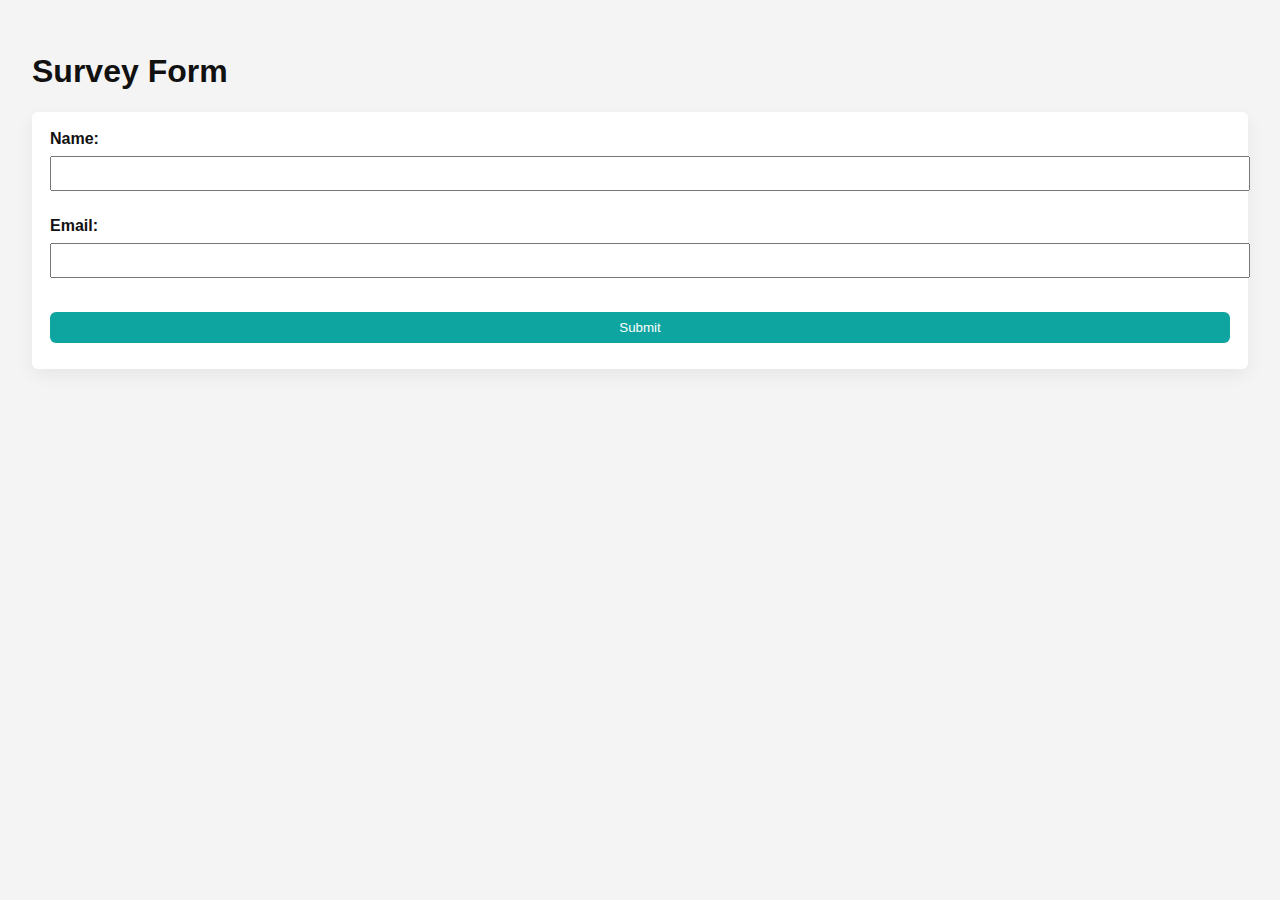
<file: 01-basic-html/anket-formu/index.html>
<!DOCTYPE html>
<html lang="en">
  <head>
    <meta charset="UTF-8">
    <title>Survey Form</title>
    <link rel="stylesheet" href="css/style.css">
  </head>
  <body>

    <h1>Survey Form</h1>

    <form>
      <label>Name:</label><br>
      <input type="text"><br><br>

      <label>Email:</label><br>
      <input type="email"><br><br>

      <button type="submit">Submit</button>
       </form>
    
  </body>
</html>
</file>
<file: 01-basic-html/anket-formu/css/style.css>
body {
  font-family: Arial, sans-serif;
  background-color: #f4f4f4;
  color: #111;
  padding: 24px;
}

.container {
  max-width: 720px;
  margin: 0 auto;
}

form {
  background: #fff;
  padding: 18px;
  border-radius: 6px;
  box-shadow: 0 6px 18px rgba(0, 0, 0, 0.06);
}

label {
  font-weight: 600;
}

input,
button {
  width: 100%;
  padding: 8px;
  margin: 8px 0;
}

button {
  background: #0ea5a1;
  color: white;
  border: none;
  border-radius: 6px;
  cursor: pointer;
}
</file>
